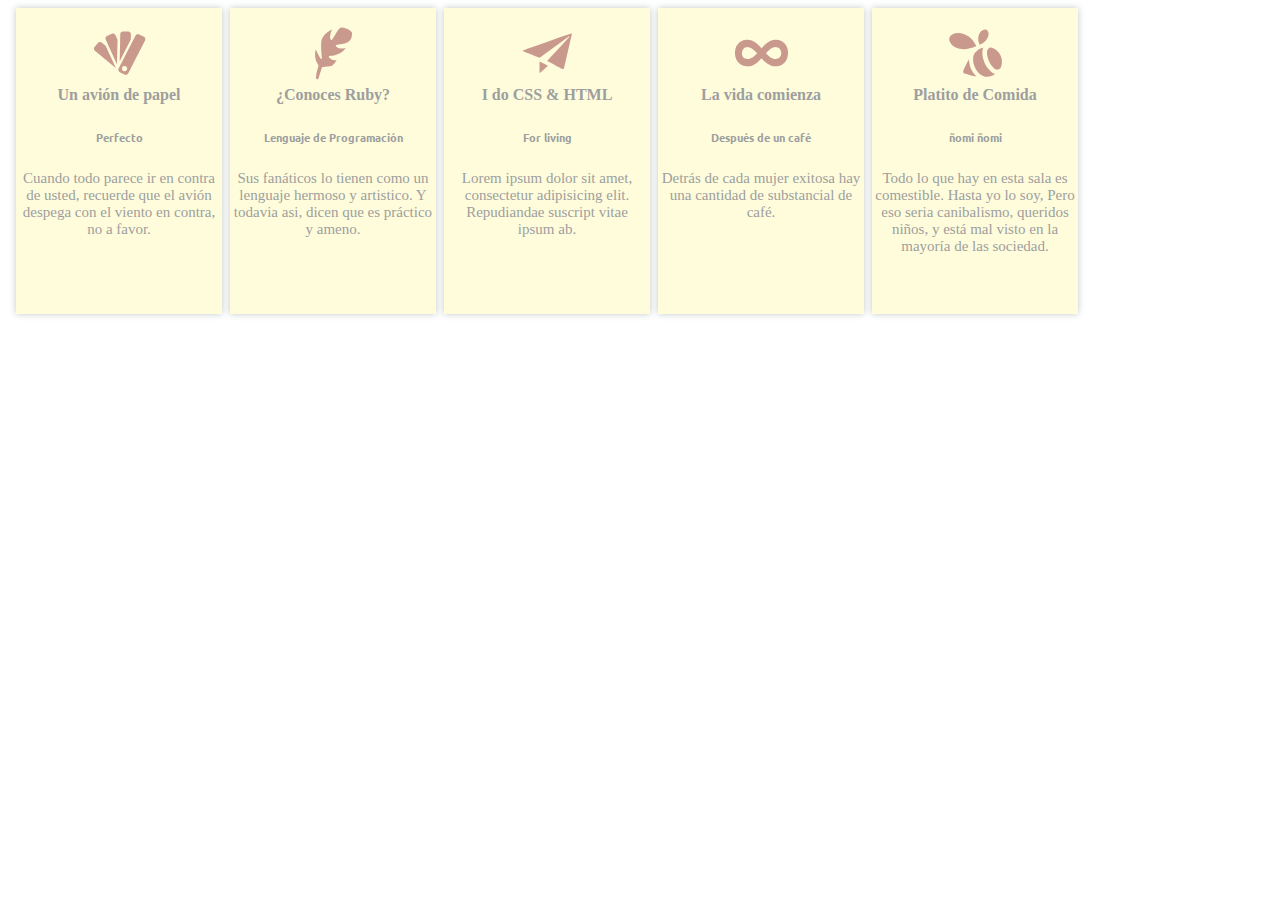
<file: index.html>
<!DOCTYPE html>
<html>
	<head>
		 <title>Tipografia</title>
	     <meta charset="utf-8">
	     <link href="https://fonts.googleapis.com/css?family=Baloo+Paaji|Ubuntu" rel="stylesheet">
	     <link rel="stylesheet" type="text/css" href="fonts/style.css">
	     <link rel="stylesheet" type="text/css" href="css/main.css"><!-- Inserta tu código aqui -->
	</head>
	<body>
	
		  <div class="box uno"> 
		  <span class="icon-colours"></span>
          <h4>Un avión de papel</h4>
          <h6>Perfecto</h6>
		  <p> Cuando todo parece ir en contra de usted, recuerde que el avión despega con el viento en contra, no a favor.</p></div>
          <div class="box uno">
          <span class="icon-pluma"></span>
          <h4>¿Conoces Ruby?</h4>
          <h6>Lenguaje de Programación</h6>
          <p>Sus fanáticos lo tienen como un lenguaje hermoso y artistico. Y todavia asi, dicen que es práctico y ameno.</p>	
          </div>
          <div class="box uno">
          <span class="icon-paper-plane"></span>
          <h4>I do CSS & HTML</h4>
          <h6>For living</h6>
          <p>Lorem ipsum dolor sit amet, consectetur adipisicing elit. Repudiandae suscript vitae ipsum ab.</p>	
          </div>
          <div class="box uno">
          <span class="icon-infinito"></span>
          <h4>La vida comienza</h4>
          <h6>Después de un café</h6>
          <p>Detrás de cada mujer exitosa hay una cantidad de substancial de café.</p>	
          </div>
          <div class="box uno">
          <span class="icon-swarm"></span>
          <h4>Platito de Comida</h4>
          <h6>ñomi ñomi</h6>
          <p>Todo lo que hay en esta sala es comestible. Hasta yo lo soy, Pero eso seria canibalismo, queridos niños, y está mal visto en la mayoría de las sociedad.</p>	
          </div>
    
	</body>
</html>
</file>
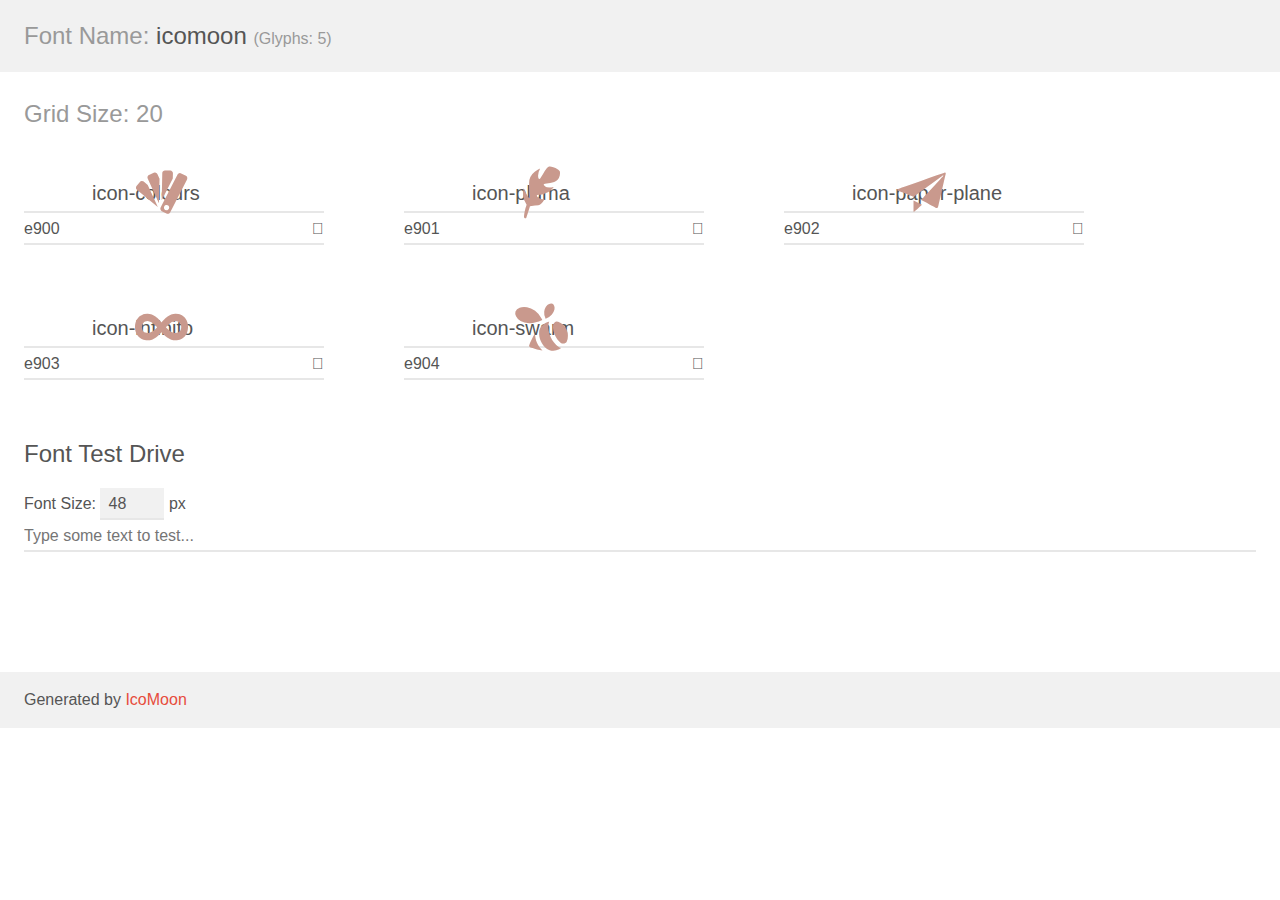
<file: fonts/demo.html>
<!doctype html>
<html>
<head>
    <meta charset="utf-8">
    <title>IcoMoon Demo</title>
    <meta name="description" content="An Icon Font Generated By IcoMoon.io">
    <meta name="viewport" content="width=device-width, initial-scale=1">
    <link rel="stylesheet" href="demo-files/demo.css">
    <link rel="stylesheet" href="style.css"></head>
<body>
    <div class="bgc1 clearfix">
        <h1 class="mhmm mvm"><span class="fgc1">Font Name:</span> icomoon <small class="fgc1">(Glyphs:&nbsp;5)</small></h1>
    </div>
    <div class="clearfix mhl ptl">
        <h1 class="mvm mtn fgc1">Grid Size: 20</h1>
        <div class="glyph fs1">
            <div class="clearfix bshadow0 pbs">
                <span class="icon-colours">
                
                </span>
                <span class="mls"> icon-colours</span>
            </div>
            <fieldset class="fs0 size1of1 clearfix hidden-false">
                <input type="text" readonly value="e900" class="unit size1of2" />
                <input type="text" maxlength="1" readonly value="&#xe900;" class="unitRight size1of2 talign-right" />
            </fieldset>
            <div class="fs0 bshadow0 clearfix hidden-true">
                <span class="unit pvs fgc1">liga: </span>
                <input type="text" readonly value="" class="liga unitRight" />
            </div>
        </div>
        <div class="glyph fs1">
            <div class="clearfix bshadow0 pbs">
                <span class="icon-pluma">
                
                </span>
                <span class="mls"> icon-pluma</span>
            </div>
            <fieldset class="fs0 size1of1 clearfix hidden-false">
                <input type="text" readonly value="e901" class="unit size1of2" />
                <input type="text" maxlength="1" readonly value="&#xe901;" class="unitRight size1of2 talign-right" />
            </fieldset>
            <div class="fs0 bshadow0 clearfix hidden-true">
                <span class="unit pvs fgc1">liga: </span>
                <input type="text" readonly value="" class="liga unitRight" />
            </div>
        </div>
        <div class="glyph fs1">
            <div class="clearfix bshadow0 pbs">
                <span class="icon-paper-plane">
                
                </span>
                <span class="mls"> icon-paper-plane</span>
            </div>
            <fieldset class="fs0 size1of1 clearfix hidden-false">
                <input type="text" readonly value="e902" class="unit size1of2" />
                <input type="text" maxlength="1" readonly value="&#xe902;" class="unitRight size1of2 talign-right" />
            </fieldset>
            <div class="fs0 bshadow0 clearfix hidden-true">
                <span class="unit pvs fgc1">liga: </span>
                <input type="text" readonly value="" class="liga unitRight" />
            </div>
        </div>
        <div class="glyph fs1">
            <div class="clearfix bshadow0 pbs">
                <span class="icon-infinito">
                
                </span>
                <span class="mls"> icon-infinito</span>
            </div>
            <fieldset class="fs0 size1of1 clearfix hidden-false">
                <input type="text" readonly value="e903" class="unit size1of2" />
                <input type="text" maxlength="1" readonly value="&#xe903;" class="unitRight size1of2 talign-right" />
            </fieldset>
            <div class="fs0 bshadow0 clearfix hidden-true">
                <span class="unit pvs fgc1">liga: </span>
                <input type="text" readonly value="" class="liga unitRight" />
            </div>
        </div>
        <div class="glyph fs1">
            <div class="clearfix bshadow0 pbs">
                <span class="icon-swarm">
                
                </span>
                <span class="mls"> icon-swarm</span>
            </div>
            <fieldset class="fs0 size1of1 clearfix hidden-false">
                <input type="text" readonly value="e904" class="unit size1of2" />
                <input type="text" maxlength="1" readonly value="&#xe904;" class="unitRight size1of2 talign-right" />
            </fieldset>
            <div class="fs0 bshadow0 clearfix hidden-true">
                <span class="unit pvs fgc1">liga: </span>
                <input type="text" readonly value="" class="liga unitRight" />
            </div>
        </div>
  </div>

    <!--[if gt IE 8]><!-->
    <div class="mhl clearfix mbl">
        <h1>Font Test Drive</h1>
        <label>
            Font Size: <input id="fontSize" type="number" class="textbox0 mbm"
            min="8" value="48" />
            px
        </label>
        <input id="testText" type="text" class="phl size1of1 mvl"
        placeholder="Type some text to test..." value=""/>
        </label>
        <div id="testDrive" class="icon-">&nbsp;
        </div>
    </div>
    <!--<![endif]-->
    <div class="bgc1 clearfix">
        <p class="mhl">Generated by <a href="https://icomoon.io/app">IcoMoon</a></p>
    </div>

    <script src="demo-files/demo.js"></script>
</body>
</html>
</file>
<file: fonts/style.css>
@font-face {
  font-family: 'icomoon';
  src:  url('fonts/icomoon.eot?vuw9u7');
  src:  url('fonts/icomoon.eot?vuw9u7#iefix') format('embedded-opentype'),
    url('fonts/icomoon.ttf?vuw9u7') format('truetype'),
    url('fonts/icomoon.woff?vuw9u7') format('woff'),
    url('fonts/icomoon.svg?vuw9u7#icomoon') format('svg');
  font-weight: normal;
  font-style: normal;
}

[class^="icon-"], [class*=" icon-"] {
  /* use !important to prevent issues with browser extensions that change fonts */
  font-family: 'icomoon' !important;
  speak: none;
  font-style: normal;
  font-weight: normal;
  font-variant: normal;
  text-transform: none;
  line-height: 1;

  /* Better Font Rendering =========== */
  -webkit-font-smoothing: antialiased;
  -moz-osx-font-smoothing: grayscale;
}

.icon-colours:before {
  content: "\e900";
  position: relative;
  font-size: 53px;
  top:16px;
  left: 37%;
  color:#C9998D;

}
.icon-pluma:before {
  content: "\e901";
  position: relative;
  font-size: 53px;
  top:16px;
  left: 37%;
  color:#C9998D;

}
.icon-paper-plane:before {
  content: "\e902";
  position: relative;
  font-size: 53px;
  top:16px;
  left: 37%;
  color:#C9998D;
}
.icon-infinito:before {
  content: "\e903";
  position: relative;
  font-size: 53px;
  top:16px;
  left: 37%;
  color:#C9998D;
}
.icon-swarm:before {
  content: "\e904";
  position: relative;
  font-size: 53px;
  top:16px;
  left: 37%;
  color:#C9998D;
}
</file>
<file: css/main.css>
.box{
      background-color:#FFFCDB;
      width:200px ;
      height:300px ;
      float: left;
      position: relative;
      margin-left: 8px;
      box-shadow: 0px 0px 7px 0px #C4C9C9;
      padding: 3px;

}

h4{ 
	font-family: 'Baloo Paaji', cursive;
	color: #9D9F9F;
	text-align: center;

}

h6{
	  font-family: 'Ubuntu', sans-serif;
	  color: #9D9F9F;
	  text-align: center;
}

p{
	color:#9D9F9F;
	text-align: center;
	font-size: 15px;
}

.box:hover{
	width:220px ;
    height:320px ;
    transition-property: opacity, left, top, height;
    -webkit-transition:width 1s;
    transition-duration: 1s;
    background-color: #FFCDC3;
    padding: 3px;
    

}

.box:hover span:before{
	font-size:55px;
	color: #FFF3F8;

}
</file>
<file: fonts/demo-files/demo.css>
body {
  padding: 0;
  margin: 0;
  font-family: sans-serif;
  font-size: 1em;
  line-height: 1.5;
  color: #555;
  background: #fff;
}
h1 {
  font-size: 1.5em;
  font-weight: normal;
}
small {
  font-size: .66666667em;
}
a {
  color: #e74c3c;
  text-decoration: none;
}
a:hover, a:focus {
  box-shadow: 0 1px #e74c3c;
}
.bshadow0, input {
  box-shadow: inset 0 -2px #e7e7e7;
}
input:hover {
  box-shadow: inset 0 -2px #ccc;
}
input, fieldset {
  font-family: sans-serif;
  font-size: 1em;
  margin: 0;
  padding: 0;
  border: 0;
}
input {
  color: inherit;
  line-height: 1.5;
  height: 1.5em;
  padding: .25em 0;
}
input:focus {
  outline: none;
  box-shadow: inset 0 -2px #449fdb;
}
.glyph {
  font-size: 16px;
  width: 15em;
  padding-bottom: 1em;
  margin-right: 4em;
  margin-bottom: 1em;
  float: left;
  overflow: hidden;
}
.liga {
  width: 80%;
  width: calc(100% - 2.5em);
}
.talign-right {
  text-align: right;
}
.talign-center {
  text-align: center;
}
.bgc1 {
  background: #f1f1f1;
}
.fgc1 {
  color: #999;
}
.fgc0 {
  color: #000;
}
p {
  margin-top: 1em;
  margin-bottom: 1em;
}
.mvm {
  margin-top: .75em;
  margin-bottom: .75em;
}
.mtn {
  margin-top: 0;
}
.mtl, .mal {
  margin-top: 1.5em;
}
.mbl, .mal {
  margin-bottom: 1.5em;
}
.mal, .mhl {
  margin-left: 1.5em;
  margin-right: 1.5em;
}
.mhmm {
  margin-left: 1em;
  margin-right: 1em;
}
.mls {
  margin-left: .25em;
}
.ptl {
  padding-top: 1.5em;
}
.pbs, .pvs {
  padding-bottom: .25em;
}
.pvs, .pts {
  padding-top: .25em;
}
.unit {
  float: left;
}
.unitRight {
  float: right;
}
.size1of2 {
  width: 50%;
}
.size1of1 {
  width: 100%;
}
.clearfix:before, .clearfix:after {
  content: " ";
  display: table;
}
.clearfix:after {
  clear: both;
}
.hidden-true {
  display: none;
}
.textbox0 {
  width: 3em;
  background: #f1f1f1;
  padding: .25em .5em;
  line-height: 1.5;
  height: 1.5em;
}
#testDrive {
  display: block;
  padding-top: 24px;
  line-height: 1.5;
}
.fs0 {
  font-size: 16px;
}
.fs1 {
  font-size: 20px;
}
</file>
